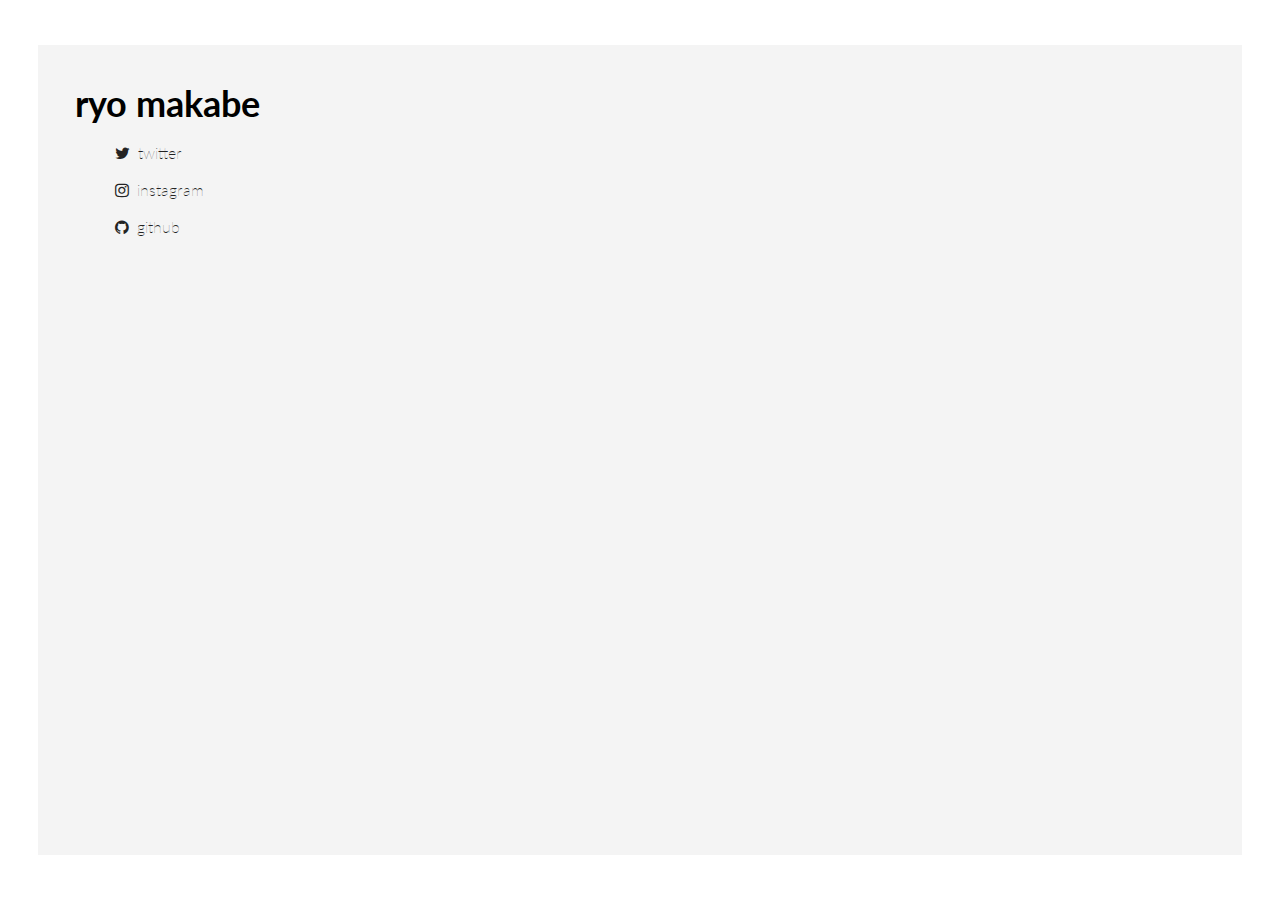
<file: index.html>
<!DOCTYPE html>
<html>
<head>
	<meta charset="utf-8">
	<meta name="viewport" content="width=device-width,initial-scale=1.0">
	<title>bg_k</title>
	<link href='https://fonts.googleapis.com/css?family=Lato:300,400,700' rel='stylesheet' type='text/css'>
	<link rel="stylesheet" href="https://maxcdn.bootstrapcdn.com/font-awesome/4.6.1/css/font-awesome.min.css">
	<link rel="stylesheet" href="css/reset.css">
	<link rel="stylesheet" href="css/main.css">

	<script>
  (function(i,s,o,g,r,a,m){i['GoogleAnalyticsObject']=r;i[r]=i[r]||function(){
  (i[r].q=i[r].q||[]).push(arguments)},i[r].l=1*new Date();a=s.createElement(o),
  m=s.getElementsByTagName(o)[0];a.async=1;a.src=g;m.parentNode.insertBefore(a,m)
  })(window,document,'script','https://www.google-analytics.com/analytics.js','ga');

  ga('create', 'UA-76763462-1', 'auto');
  ga('send', 'pageview');

</script>
</head>
<body>
	<div class="wrapper">
	  <header class="head">
			<h1 class="head-name">ryo makabe</h1>

			<ul class="social-list">
				<li class="list">
					<a href="https://twitter.com/bg_k" class="sns"><i class="fa fa-twitter social-icon" aria-hidden="true"></i>twitter</a>
				</li>
				<li class="list">
					<a href="https://instagram.com/bg_k_" class="sns"><i class="fa fa-instagram social-icon" aria-hidden="true"></i>instagram</a>
				<li class="list">
					<a href="https://github.com/bg-k" class="sns"><i class="fa fa-github social-icon" aria-hidden="true"></i>github</a></li>
				</li>
			</ul>
		</header>
	</div>
</body>
</html>
</file>
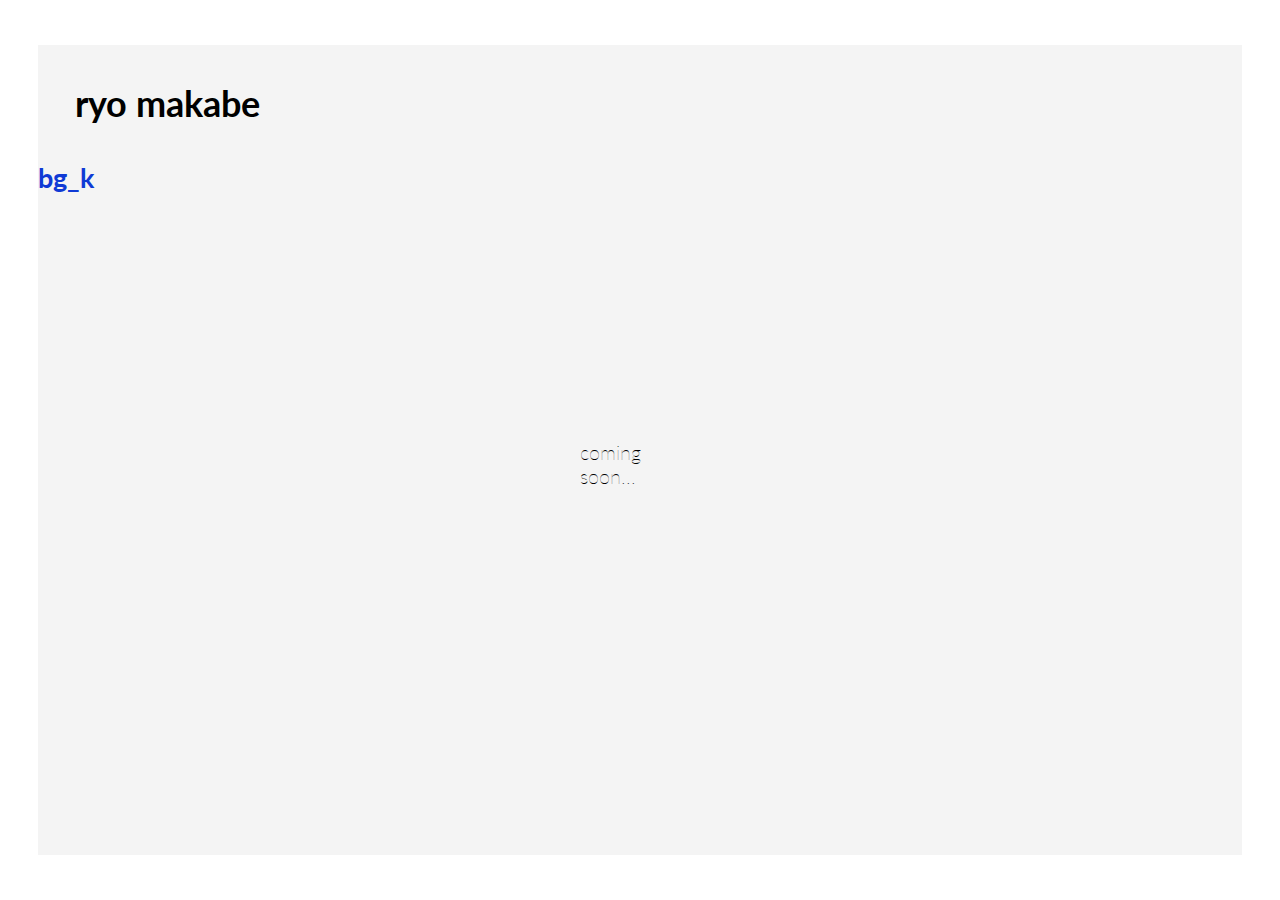
<file: bg_k.html>
<!DOCTYPE html>
<html>
<head>
	<meta charset="utf-8">
	<meta name="viewport" content="width=device-width,initial-scale=1.0">
	<title>bg_k</title>
	<link href='https://fonts.googleapis.com/css?family=Lato:300,400,700' rel='stylesheet' type='text/css'>
	<link rel="stylesheet" href="css/reset.css">
	<link rel="stylesheet" href="css/main.css">
</head>
<body>
	<div class="wrapper">
	  <header class="head">
			<h1 class="head-name"><a href="index.html">ryo makabe</a></h1>
    </header>

    <div class="message">coming soon...</div>

		<h2 class="bottom-name"><a href="bg_k.html">bg_k</a></h2>
	</div>
</body>
</html>
</file>
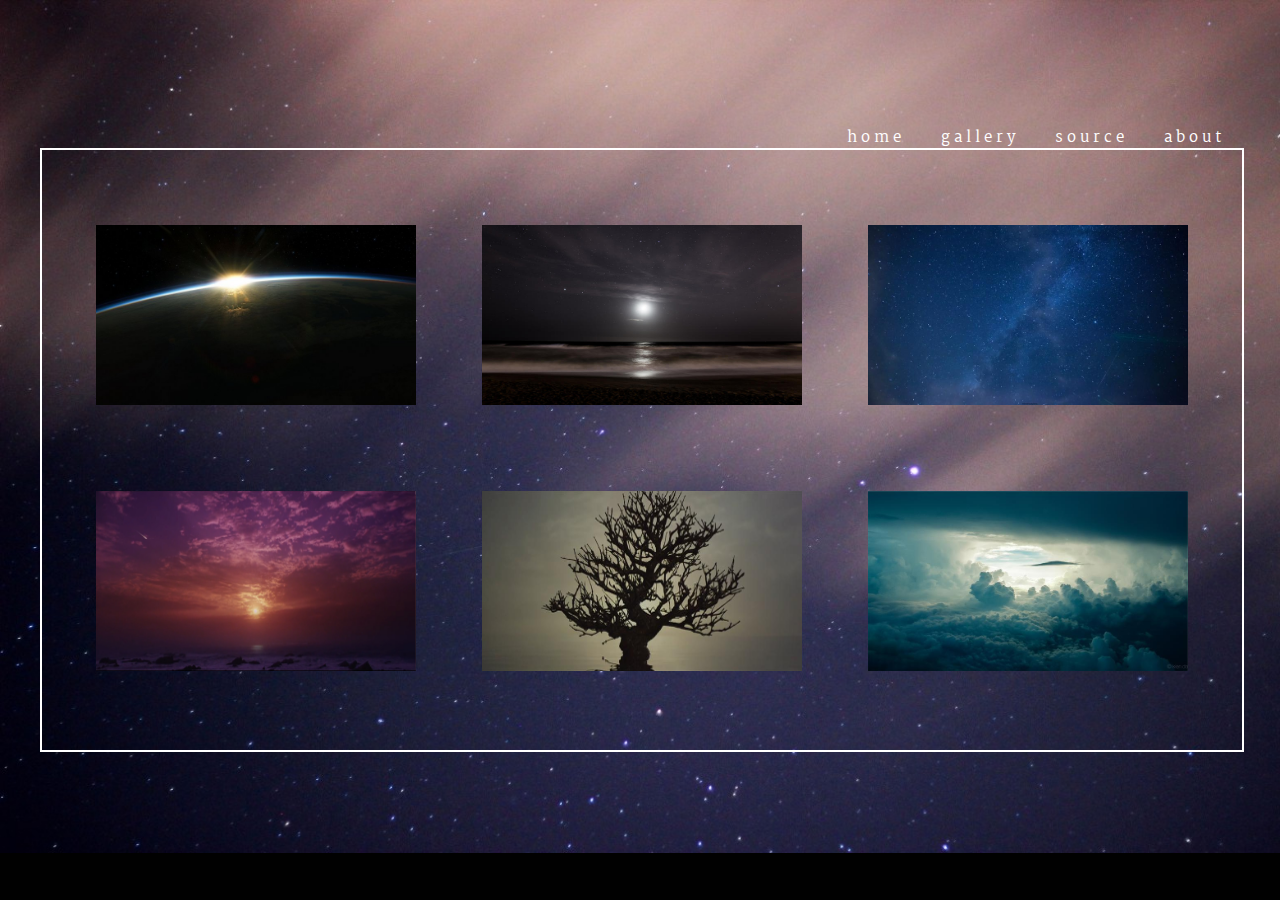
<file: last-heaven/gallery.html>
<!DOCTYPE html>
<html>
<head>
	<meta charset="utf-8">
	<meta http-equiv="X-UA-Compatible" content="IE=edge">
	<title>Last Heaven(demo)</title>
	<link rel="stylesheet" href="css/normalize.css">
	<link rel="stylesheet" href="css/main.css">
	<link rel="stylesheet" href="css/gallery.css">
	<link rel="stylesheet" href="fancybox-src/jquery.fancybox.css" media="screen">
	
	<link href='http://fonts.googleapis.com/css?family=Martel:200|Roboto+Slab:100' rel='stylesheet' type='text/css'>
</head>
<body id="top-img">
	<div id="wrapper">

		<ul class="menu">
			<li><a href="index.html">home</a></li>
			<li><a href="gallery.html">gallery</a></li>
			<li><a href="http://vk.com/video146404631_170539267" target="blank">source</a></li>
			<li><a href="about.html">about</a></li>
		</ul>

		<div class="big-line">
			<div id="pjax-main">
				<ul class="gallery">
					<!-- <a href="large_image.jpg" class="fancybox" title="Sample title"><img src="small_image.jpg"></a> -->
					<li class="pics"><a href="img/01.jpg" class="fancybox" rel="gallery" title="earth"><img src="img/01.jpg" alt=""></a></li>
					<li class="pics"><a href="img/02.jpg" class="fancybox" rel="gallery" title="sea"><img src="img/02.jpg" alt=""></a></li>
					<li class="pics"><a href="img/03.jpg" class="fancybox" rel="gallery" title="stars"><img src="img/03.jpg" alt=""></a></li>
					<li class="pics"><a href="img/04.jpg" class="fancybox" rel="gallery" title="twilight"><img src="img/04.jpg" alt=""></a></li>
					<li class="pics"><a href="img/05.jpg" class="fancybox" rel="gallery" title="tree"><img src="img/05.jpg" alt=""></a></li>
					<li class="pics"><a href="img/06.jpg" class="fancybox" rel="gallery" title="clouds"><img src="img/06.jpg" alt=""></a></li>
				</ul>
			</div>
		</div>

		<script src="https://code.jquery.com/jquery-2.1.4.min.js"></script>
		<script src="fancybox-src/jquery.fancybox.pack.js"></script>
		<script src="js/fancybox-custom.js"></script>
	</div>
</body>
</html>
</file>
<file: css/main.css>
html {
	font-size: 62.5%;
}

body {
	font-size: 1.8rem;
	font-family: 'Lato', Arial;
	font-weight: lighter;
	background-color: #fff;
}

a {
	text-decoration: none;
	color: #0f3ad5;
}

ul {
	list-style: none;
}

.wrapper {
	background-color: #f4f4f4;
	position: absolute;
  top: 0;
  right: 0;
  bottom: 0;
  left: 0;
	margin: auto;
	width: 94%;
  height: 90%;
}

.head {
	margin: 3%;
}

.head-name a {
	color: #000;
}

.sns {
	color: #232323;
}

.list {
	font-size: 1.6rem;
	margin-top: 18px;
}

.message {
	font-size: 2.0rem;
	position: absolute;
  top: 0;
  right: 0;
  bottom: 0;
  left: 0;
	margin: auto;
	width: 120px;
	height: 20px;
}

.social-icon {
	margin-right: 0.8rem;
}



/* Smartphones*/
@media only screen and (min-width: 320px) and (max-width: 480px) {
	.head-name {
		font-size: 2.5rem;
	}

	.bottom-name {
		font-size: 1.8rem;
	}

	.social-list {
		padding-left: 1.0rem;
	}
}
</file>
<file: last-heaven/css/main.css>
/***********************************************
GENERAL
***********************************************/
html {
  font-size: 62.5%;
}
body {
  font-family: 'Martel', 'Didot', Georgia;
  color: #fff;
  letter-spacing: 0.4em;
  /*position: relative;*/
}

#top-img {
  background-color: #010101;
  background-image: url("../img/s_top.jpg");
  background-repeat: no-repeat;
  background-size: cover;
  background-position: 50% 0;
  z-index: -99;
}

a {
  text-decoration: none;
  color: #fff;
}

li {
  list-style: none;
}

#wrapper {
  width: 1200px;
  height: 670px;
  position: absolute;
  top: 0;
  right: 0;
  bottom: 0;
  left: 0;
  margin: auto;
  
}


/***********************************************
MENU
***********************************************/
.menu {
  margin-top: 10px;
  margin-right: 15px;
  float: right;
  /*border: 1px solid red;*/
}

.menu li {
  display: inline-block;
  font-size: 15px;
  margin-left: 30px;
}


/***********************************************
MAIN CONTENT AREA
***********************************************/
.big-line {
  position: absolute;
  top: 0;
  right: 0;
  bottom: 0;
  left: 0;
  margin: auto;
  /*margin: 100px auto 0;*/
  height: 600px;
  width: 1200px;
  border: 2px solid #fff;
}

.big-line h1 {
  font-weight: lighter;
  text-align: center;
  font-size: 4.5em;
  letter-spacing: 0.4em;
  width: 800px;
  height: 80px;
  margin: 200px auto;
  padding-left: 50px;
  /*border: 1px solid red;*/
}

.square-button {
  width: 400px;
  margin: -30px auto 0;
  text-align: center;
}

.square-button a {
  font-size: 20px;
  padding: 28px  85px;
  border: 1px solid #fff;
  transition: 0.4s;
}

.square-button a:hover {
  background-color: #fff;
  color: #3f3f66;
  opacity: 0.4;
}


/***********************************************
ANIMATION
***********************************************/
#pjax-main { 
  animation-duration: 3.5s; 
  animation-fill-mode: both; 
} 

@keyframes fadeInUp { 
  0% { 
  opacity: 0; 
    transform: translateY(12px); 
  }
  100% { 
    opacity: 1; 
    transform: translateY(0); 
  } 
} 
.fadeInUp { 
  animation-name: fadeInUp; 
}
</file>
<file: last-heaven/css/gallery.css>
h3 {
	text-align: center;
	border: 1px solid red;
	position: relative;
	top: 100px;
	width: 150px;
	margin: 0 auto;
}

.gallery {
	width: 100%;
	margin: 35px auto 0;
	padding: 0;
	text-align: center;
/*	border: 1px solid red;*/
}

.pics {
	display: inline-block;
	margin: 40px 30px;
}

.pics img{
	width: 320px;
	height: 180px;
}
</file>
